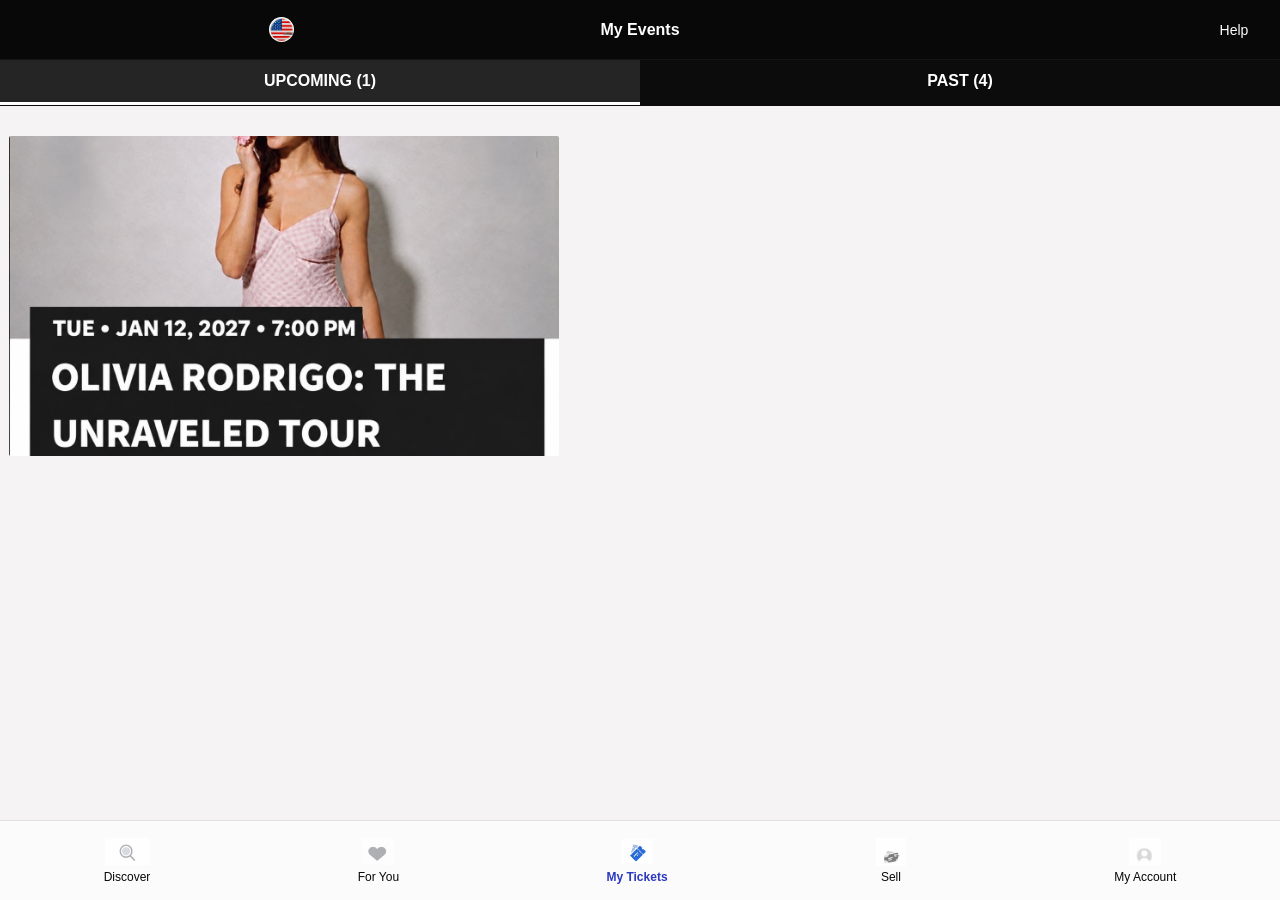
<file: index.html>
<!DOCTYPE html>
<html lang="en">
<head>
  <meta charset="UTF-8" />
  <meta name="viewport" content="width=device-width, initial-scale=1.0"/>
  <title>My Tickets</title>
  <link rel="stylesheet" href="fontawesome/fontawesome-free-6.7.2-web/css/all.min.css">
  <link rel="stylesheet" href="https://fonts.googleapis.com/css2?family=Material+Symbols+Outlined:opsz,wght,FILL,GRAD@24,400,0,0" />
  <link rel="stylesheet" href="css/ticket.css">
  <link rel="manifest" href="manifest.json">
<meta name="theme-color" content="#000000">
</head>
<body>

  <!-- SCREEN 1 -->
  <div class="screen active" id="screen1">

    <!-- 🔹 TOP NAV -->
    <header class="top-nav">
      <div class="top-left">
        <img src="image/usa1.jpg" alt="US" class="flag-icon">
      </div>
      <div class="top-title">My Events</div>
      <div class="top-right">
        <a href="#" class="help-link">Help</a>
      </div>
    </header>

    <!-- 🔹 TABS -->
    <div class="tabs">
      <div class="active">UPCOMING (1)</div>
      <div>PAST (4)</div>
    </div>

    <!-- 🔹 EVENT CARDS -->
    

   <div class="events-container">

  <div class="event-card" onclick="location.href='/move.html'">
    <img src="image/34.jpeg" alt="BLAZE Event" style="width: 100%; height: 320px;">
    <div class="event-info"></div>
  </div>


  
</div>

    <!-- 🔹 BOTTOM NAV (Picture-Ready) -->
    <footer class="bottom-nav">
      <div class="nav-item">
        <img src="image/Discover.jpeg" alt="Discover" class="nav-icon" style="width: 45px;">
        <span>Discover</span>
      </div>
      <div class="nav-item">
        <img src="image/for you.jpeg" alt="For You" class="nav-icon">
        <span>For You</span>
      </div>
      <div class="nav-item active">
        <img src="image/tickest.jpeg" alt="My Tickets" class="nav-icon">
        <span>My Tickets</span>
      </div>
      <div class="nav-item">
        <img src="image/sell.jpeg" alt="Sell" class="nav-icon">
        <span>Sell</span>
      </div>
      <a href="../php/update.php">
        <div class="nav-item">
          <img src="image/myaccount.jpeg" alt="My Account" class="nav-icon">
          <span>My Account</span>
        </div>
      </a>
    </footer>

  </div>

  <script>
    if ("serviceWorker" in navigator) {
      navigator.serviceWorker.register("../service-worker.js")
        .then(() => console.log("✅ Service Worker registered"))
        .catch(err => console.log("❌ SW registration failed:", err));
    }
  </script>
</body>
</html>
</file>
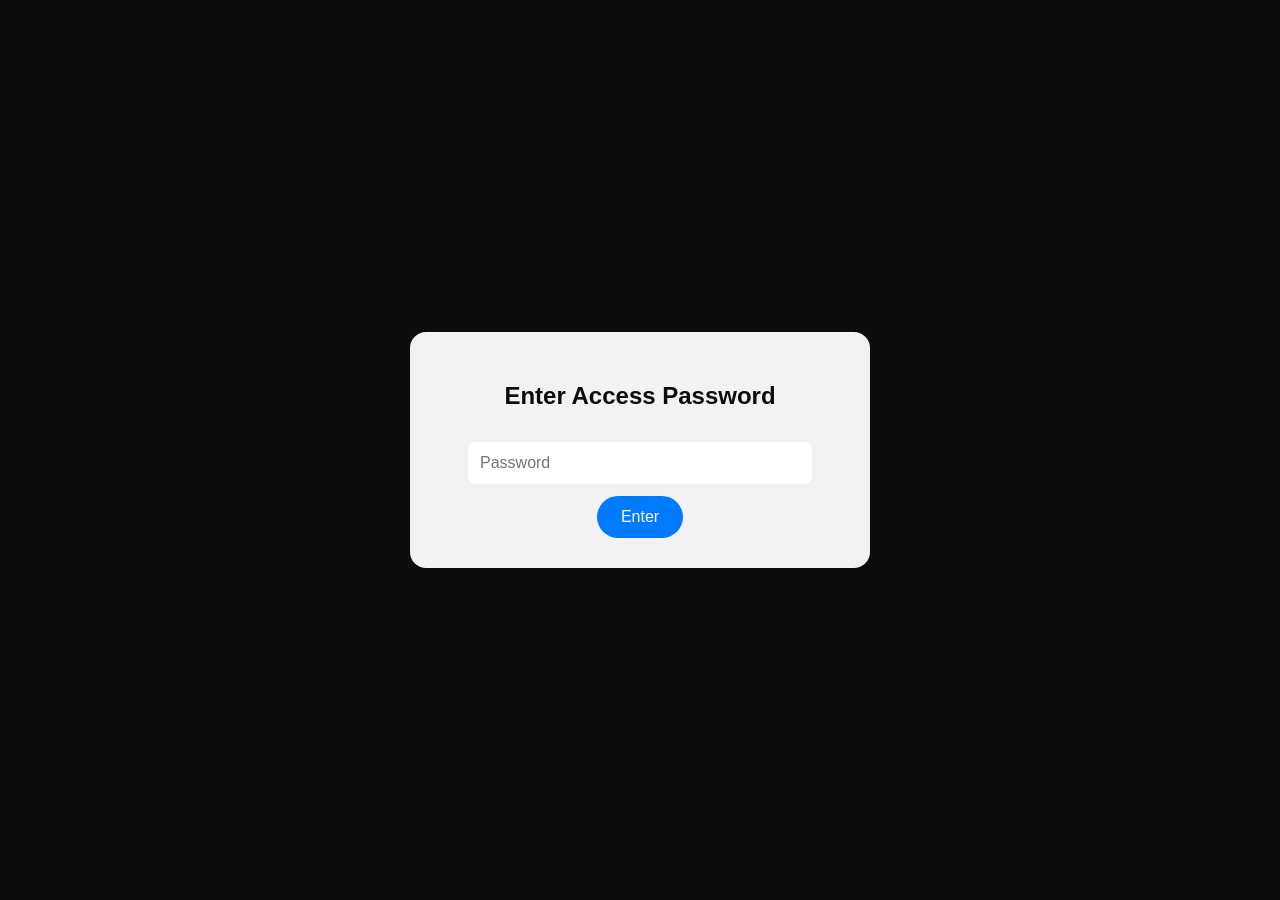
<file: css/HTML/password.html>
<!DOCTYPE html>
<html lang="en">
<head>
  <meta charset="UTF-8">
  <meta name="viewport" content="width=device-width, initial-scale=1.0">
  <title>Enter Password</title>
  <style>
    body {
      margin: 0;
      font-family: "Inter", sans-serif;
      background: #0d0d0e;
      display: flex;
      align-items: center;
      justify-content: center;
      height: 100vh;
    }

    .password-box {
      background: #f2f2f5;
      padding: 30px;
      border-radius: 16px;
      text-align: center;
      width: 90%;
      max-width: 400px;
    }

    .password-box h2 {
      color: rgb(14, 13, 13);
      margin-bottom: 20px;
    }

    .password-box input {
      width: 80%;
      padding: 12px;
      margin: 12px 0;
      border-radius: 8px;
      border: none;
      outline: none;
      font-size: 16px;
    }

    .password-box button {
      padding: 12px 24px;
      background: #007bff;
      color: white;
      border: none;
      border-radius: 30px;
      cursor: pointer;
      font-size: 16px;
    }

    #password-error {
      color: #ff5555;
      margin-top: 12px;
      display: none;
      font-size: 14px;
    }
  </style>
</head>
<body>
  <div class="password-box">
    <h2>Enter Access Password</h2>
    <input type="password" id="password-input" placeholder="Password">
    <button id="password-submit">Enter</button>
    <p id="password-error">Invalid password. Try again.</p>
  </div>

  <script>
    const VALID_PASSWORD = "emma.com10";

    const passwordInput = document.getElementById("password-input");
    const passwordSubmit = document.getElementById("password-submit");
    const passwordError = document.getElementById("password-error");

    function checkPassword() {
      if (passwordInput.value.trim() === VALID_PASSWORD) {
        // Redirect to your actual page
        window.location.href = "index.html";
      } else {
        passwordError.style.display = "block";
        passwordInput.value = "";
      }
    }

    passwordSubmit.addEventListener("click", checkPassword);

    // Also allow pressing Enter
    passwordInput.addEventListener("keydown", (e) => {
      if (e.key === "Enter") checkPassword();
    });
  </script>
</body>
</html>




<style>
  /* ---------- SCREEN 2 CAROUSEL ---------- */
.screen2 {
  display: none;
  flex-direction: column;
  animation: slideIn 0.6s ease forwards;
}

@keyframes slideIn {
  from { transform: translateY(50px); opacity: 0; }
  to { transform: translateY(0); opacity: 1; }
}

/* NAVBAR */
.navbar {
  display: flex;
  justify-content: space-between;
  align-items: center;
  background: #0c0c0c;
  color: #f8f5f5;
  padding: 15px 20px;
  font-weight: bold;
  box-shadow: 0 2px 5px rgba(0,0,0,0.05);
}
.top-left, .top-right {
      min-width: 60px;
      display: flex;
      align-items: center;
      justify-content: center;
    }

    .flag-icon {
      width: 25px;
      height: 25px;
      border-radius: 100%;
      object-fit: cover;
      margin-left: 685%;
    }


/* TABS */
.tabs {
  display: flex;
  background:#070707;
  color: white;
}

.tabs div {
  flex: 1;
  text-align: center;
  padding: 12px 0;
  font-weight: 600;
  color: #ddd9d9;
  cursor: pointer;
  border-bottom: 3px solid transparent;
}

.tabs .active {
  border-bottom: 3px solid #dbdddf;
  color: #d0d2d4;
}

.ticket-container {
  position: relative;
  padding: 20px;
  width: 104%;
  
}

.cards-wrapper {
  display: flex;
  overflow-x: auto;
  gap: 20px;
  padding-bottom: 15px;
  scroll-snap-type: x mandatory;
  scrollbar-width: none;
  scroll-behavior: smooth;
}

.cards-wrapper::-webkit-scrollbar { display: none; }

.card {
  flex: 0 0 30%;
  background: #fcfbfb;
  border-radius: 8px;
  box-shadow: 0 4px 20px rgba(0,0,0,0.1);
  scroll-snap-align: center;
  overflow: hidden;
  transition: transform 0.3s ease, box-shadow 0.3s ease;
  border-bottom: solid rgb(5, 5, 5);

}

.card:hover {
  transform: translateY(-3px);
  box-shadow: 0 8px 25px rgba(0,0,0,0.15);
}

.card-img {
  width: 100%;
  height: 260px;
  object-fit: cover;
  margin-top: -30px;
}

.card-body {
  text-align: center;
  padding: 15px;
}

.ticket-top {
  background-color: #1c43df;
  color: #FFFFFF;
  padding: 15px;
  font-weight: 700;
  border-top-left-radius: 16px;
  border-top-right-radius: 16px;
  width: 100%;
  max-width: 386px;
  margin: 0 auto 20px;
  height: 130px;
  box-sizing: border-box;
}

.view-ticket {
  display: inline-flex;
  align-items: center;
  justify-content: center;
  gap: 6px;
  background-color: #020202;
  color: #FFFFFF;
  border: none;
  padding: 10px 18px;
  font-size: 15px;
  font-weight: 500;
  cursor: pointer;
  width: 100%;
}

.ticket-details { margin-top: 10px; color: #007aff; font-weight: 500; }

/* DOTS */
.dots { 
  display: flex; 
  justify-content: center;
  margin: 15px 0;
  gap: 8px;
} 
.dot { 
  width: 5px;
  height: 5px; 
  background: #ccc; 
  border-radius: 50%;
  transition: 0.3s; 
} 
.dot.active { 
  background: #0a0a0a;
  transform: scale(1.2);
}

/* ACTION BUTTONS */
.action-buttons {
  display: flex;
  justify-content: center;
  gap: 15px;
  margin: 10px 0 20px;
}

.transfer-btn {
  background:#1c2aa8;
  color: #e6ebf0;
  border: none;
  padding: 10px 30px;
  border-radius: 5px;
  cursor: pointer;
  width: 45%;
  height: 50px;
  font-size: 15px;
}

.sell-btn {
  background: #1c2aa8;
  color: #dfdcdc;
  border: none;
  padding: 10px 30px;
  border-radius: 5px;
  cursor: pointer;
  width: 45%;
  height: 50px;
  font-size: 15px;
}
.transfer-btn:hover{
  background-color: #9b9ea1;
}

.sell-btn:hover{
   background-color: #9b9ea1;
}
/* Three animated pulsing dots — works with: <div class="dots"></div> */
.dots{
  --size: 7px;        /* diameter of each dot */
  --gap: 5px;         /* space between dots */
  --color: #080808;    /* dot color */

  width: var(--size);
  height: var(--size);
  background: var(--color);
  border-radius: 50%;
  display: inline-block;
  position: relative;
  transform-origin: center;
  animation: dotPulse 1s infinite ease-in-out;
  margin-left: 50%;
}

/* left and right dots */
.dots::before,
.dots::after{
  content: "";
  position: absolute;
  top: 0;
  width: var(--size);
  height: var(--size);
  background: var(--color);
  border-radius: 50%;
  transform-origin: center;
  animation: dotPulse 1s infinite ease-in-out;
}

/* position them */
.dots::before { left: calc(-1 * (var(--size) + var(--gap)));  animation-delay: 0.10s; }
.dots::after  { left: calc(var(--size) + var(--gap));        animation-delay: 0.10s; }

/* pulse animation */
@keyframes dotPulse{
  0%, 80%, 100% { transform: scale(1); opacity: 0.2; }
  40%           { transform: scale(1.6); opacity: 0.2;   }
}


a{
  text-decoration: none;
  color: white;
}
.map-container {
    position: relative;
    width: 100%;
    height: 350px;         /* change this value if you want the map taller */
    border-radius: 12px;
    overflow: hidden;      /* keeps rounded corners from being clipped on mobile */
    box-shadow: 0 2px 8px rgba(0,0,0,0.08);
  }

  .map-container iframe {
    position: absolute;
    top: 0;
    left: 0;
    width: 100%;
    height: 100%;
    border: 0;
    display: block;
  }

  /* Optional: slightly increase height on larger screens */
  @media (min-width: 768px) {
    .map-container { height: 420px; }
  }

/* RESPONSIVE */
@media (max-width: 768px) {
  .card { flex: 0 0 80%; }
}

@media (max-width: 480px) {
  .card { flex: 0 0 90%; }
}
/* ---------------------------- end of screen 2 ------------------*/

</style>
</file>
<file: css/ticket.css>
/* ---------- GLOBAL RESET ---------- */
* {
  box-sizing: border-box;
}

html, body {
  height: auto;
  overflow-y: auto;
}

body {
  margin: 0;
  padding: 0;
  padding-bottom: 90px; /* SPACE FOR FIXED BOTTOM NAV */
  font-family: "Inter", sans-serif;
  background: #f5f3f3;
  color: #0c0c0c;
}

/* ---------- TOP NAV ---------- */
.top-nav {
  position: sticky;
  top: 0;
  z-index: 200;
  display: flex;
  align-items: center;
  justify-content: space-between;
  height: 60px;
  padding: 0 16px;
  background: linear-gradient(180deg, rgba(3, 3, 3, 0.98), rgba(3, 3, 3, 0.98));
  border-bottom: 1px solid rgba(255,255,255,0.05);
  backdrop-filter: blur(4px);
  color: #fff;
}

.top-left, .top-right {
  min-width: 60px;
  display: flex;
  align-items: center;
  justify-content: center;
}

.flag-icon {
  width: 25px;
  height: 25px;
  border-radius: 100%;
  object-fit: cover;
margin-right: -470px;
}

.top-title {
  position: absolute;
  left: 50%;
  transform: translateX(-50%);
  font-weight: 600;
  font-size: 16px;
}

.help-link {
  color: #fff;
  font-size: 14px;
  text-decoration: none;
}

/* ---------- TABS ---------- */
.tabs {
  position: sticky;
  top: 60px;
  z-index: 190;
  display: flex;
  background: #0c0c0c;
  border-bottom: 1px solid rgba(7, 7, 7, 0.1);
}

.tabs div {
  flex: 1;
  text-align: center;
  padding: 12px 0;
  font-weight: 600;
  color: #fff;
  cursor: pointer;
}

.tabs .active {
  background: rgba(255,255,255,0.1);
  border-bottom: 3px solid #fff;
}

/* ---------- EVENTS ---------- */
.events-container {
  padding: 15px;
}

/* CARD */
.event-card {
  width: 103%;
  max-width: 550px;
  height: 320px;
  margin: 15px auto;
  border-radius: 2px;
  overflow: hidden;
  cursor: pointer;
  background: #fdfdfd;
  margin-bottom: 20px;
  margin-left: -6px;
}

/* HOVER EFFECT */
.event-card:hover {
  transform: translateY(-5px);
  box-shadow: 0 12px 25px rgba(253, 253, 253, 0.3);
}

/* IMAGE */
.event-card img {
  width: 100%;
  height: 400px;
  object-fit: cover; /* IMPORTANT: fills nicely */
  display: block;
  
}

/* INFO */
.event-info {
  padding: 15px;
  color: #fff;
}


.event-info p {
  font-size: 0.9rem;
  color: #ccc;
}

/* ---------- BOTTOM NAV ---------- */
.bottom-nav {
  position: fixed;
  bottom: 0;
  left: 0;
  width: 100%;
  height: 80px;
  background: #fcfbfb;
  display: flex;
  justify-content: space-around;
  align-items: center;
  border-top: 1px solid rgba(0,0,0,0.1);
  z-index: 300;
}

.nav-item {
  text-align: center;
  font-size: 12px;
  color: #080808;
  display: flex;
  flex-direction: column;
  align-items: center;
  cursor: pointer;
}

.nav-item img.nav-icon {
  width: 32px;
  height: 28px;
  margin-bottom: 4px;
  object-fit: contain;
}

.nav-item.active {
  color: #2a39be;
  font-weight: 600;
}

a {
  text-decoration: none;
}

/* ---------- RESPONSIVE ---------- */

/* Large phones / small tablets */
@media (max-width: 768px) {
  .bottom-nav {
    height: 72px;
  }

  .nav-item img.nav-icon {
    width: 28px;
    height: 26px;
  }

  .nav-item span {
    font-size: 11px;
  }
}

/* Normal phones */
@media (max-width: 480px) {
  .bottom-nav {
    height: 68px;
  }

  .nav-item img.nav-icon {
    width: 24px;
    height: 24px;
  }

  .nav-item span {
    font-size: 10.5px;
  }
}

/* Small phones */
@media (max-width: 360px) {
  .bottom-nav {
    height: 64px;
  }

  .nav-item img.nav-icon {
    width: 20px;
    height: 20px;
  }

  .nav-item span {
    font-size: 9.5px;
  }
}

/* ----------- FIX HORIZONTAL SCROLL ON IPHONES ----------- */
@media only screen 
  and (min-device-width: 320px) 
  and (max-device-width: 812px) 
  and (-webkit-min-device-pixel-ratio: 2) {

  html, body {
    overflow-x: hidden;
    width: 100%;
    max-width: 100vw;
  }

  /* Make wide elements fit inside viewport */
  .event-card {
    width: 100% !important;
    margin-left: 0 !important;
  }

  .flag-icon {
    margin-left: 0 !important;
  }
}
</file>
